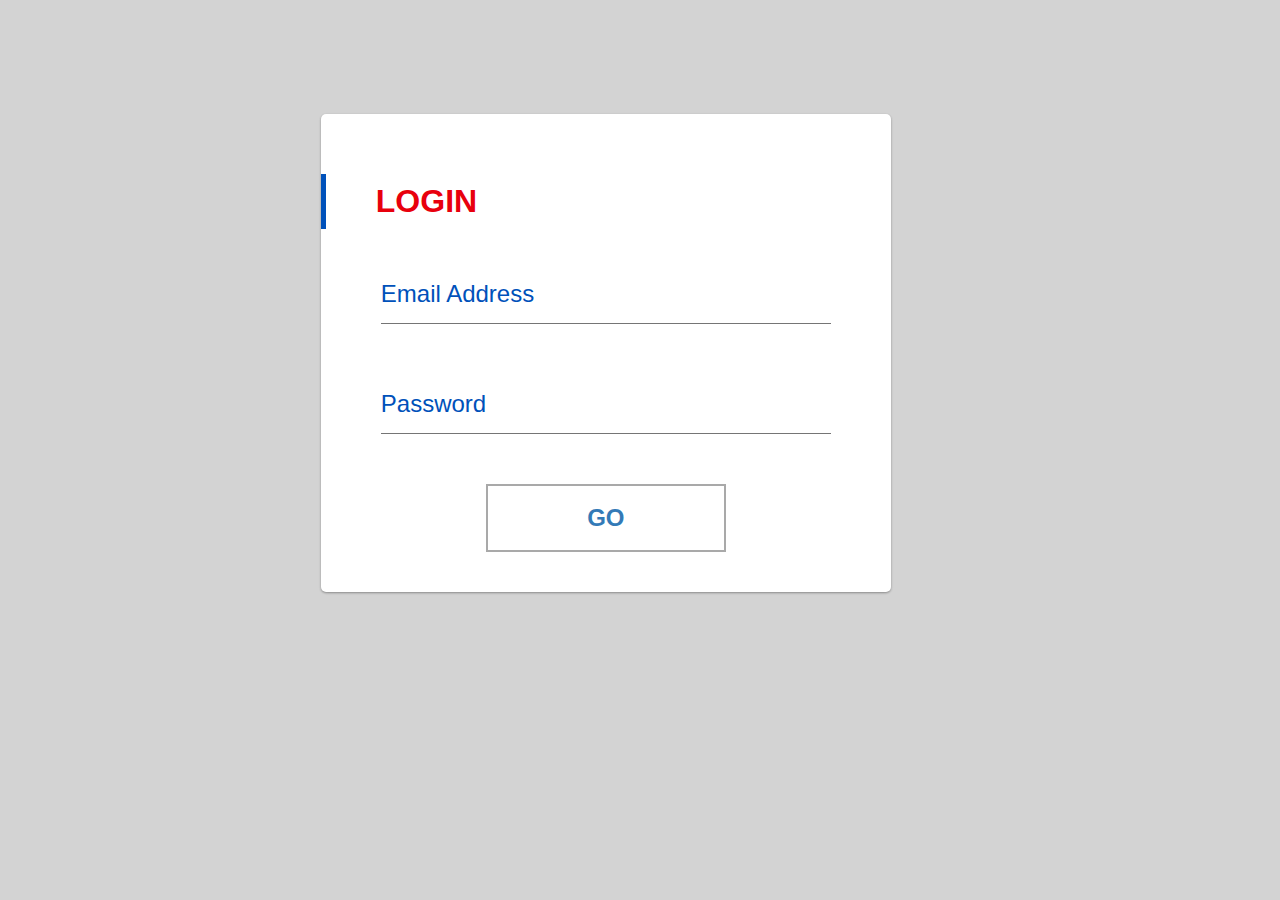
<file: index.html>
<!DOCTYPE html>
<html lang="en">
<head>
    <meta charset="UTF-8">
    <link href="http://fonts.googleapis.com/icon?family=Material+Icons" rel="stylesheet">
    <link href="css/bootstrap.css" rel="stylesheet" type="text/css">
    <link href="css/login.css" rel="stylesheet" type="text/css">

    <title>Sharla 2.0</title>
</head>
<body style="background-color: lightgray">
<div class="container">
    <div class="card" style="height: 25%; margin-bottom: 10%; margin-top: 10%; margin-left: 22%"></div>
    <div class="card" style="height: 25%; margin-bottom: 10%; margin-top: 10%; margin-left: 22%">
        <h1 class="title">Login</h1>
        <form action="scheduleInformation.html">
            <div class="input-container">
                <input type="text" name="email" id="Email-Address" required>
                <label for="Email-Address" style="color: #0051BA">Email Address</label>
                <div class="bar"></div>
            </div>

            <div class="input-container">
                <input type="password" name="password" id="password" required>
                <label for="password" style="color: #0051BA">Password</label>
                <div class="bar"></div>
            </div>
            <div class="button-container">
                <button><span><a href="scheduleInformation.html" >Go</a></span></button>
            </div>

        </form>


    </div>
</div>




<script src="http://cdnjs.cloudflare.com/ajax/libs/jquery/2.1.3/jquery.min.js"></script>
<script type="text/javascript" src="js/bootstrap.js"></script>
</body>
</html>
</file>
<file: css/login.css>
body {
    background: #ffffff;
    color: #666666;
    font-family: 'RobotoDraft', 'Roboto', sans-serif;
    font-size: 14px;
    -webkit-font-smoothing: antialiased;
    -moz-osx-font-smoothing: grayscale;
}


/*.pen-title {*/
    /*padding: 50px 0;*/
    /*text-align: center;*/
    /*letter-spacing: 2px;*/
/*}*/

/*.pen-title h1 {*/
    /*margin: 0 0 20px;*/
    /*font-size: 48px;*/
    /*font-weight: 300;*/
/*}*/
/*.pen-title span {*/
    /*font-size: 12px;*/
/*}*/
/*.pen-title span .fa {*/
    /*color: #ed2553;*/
/*}*/
/*.pen-title span a {*/
    /*color: #ed2553;*/
    /*font-weight: 600;*/
    /*text-decoration: none;*/
/*}*/

.card {
    position: relative;
    width: 50%;
    background: white;
    border-radius: 5px;
    padding: 60px 0 40px 0;
    box-sizing: border-box;
    box-shadow: 0 1px 3px rgba(0, 0, 0, 0.12), 0 1px 2px rgba(0, 0, 0, 0.24);
    -webkit-transition: .3s ease;
    transition: .3s ease;
    /* Title */
    /* Inputs */
    /* Button */
    /* Footer */
    /* Alt Card */
}

.card:first-child {
    background: black;
    height: 10px;
    border-radius: 5px 5px 0 0;
    margin: 0 10px;
    padding: 0;
}
.card .title {
    position: relative;
    z-index: 1;
    border-left: 5px solid #0051BA;
    margin: 0 0 35px;
    padding: 10px 0 10px 50px;
    color: #E8000D;
    font-size: 32px;
    font-weight: 600;
    text-transform: uppercase;
}
.card .input-container {
    position: relative;
    margin: 0 60px 50px;
}
.card .input-container input {
    outline: none;
    z-index: 1;
    position: relative;
    background: none;
    width: 100%;
    height: 60px;
    border: 0;
    color: #212121;
    font-size: 24px;
    font-weight: 400;
}

.card .input-container label {
    position: absolute;
    top: 0;
    left: 0;
    color: #0051BA;
    font-size: 24px;
    font-weight: 300;
    line-height: 60px;
    -webkit-transition: 0.2s ease;
    transition: 0.2s ease;
}
.card .input-container .bar {
    position: absolute;
    left: 0;
    bottom: 0;
    background: #757575;
    width: 100%;
    height: 1px;
}


.card .input-container input:focus ~ label {
    color: #E8000D;
    -webkit-transform: translate(-12%, -50%) scale(0.75);
    transform: translate(-12%, -50%) scale(0.75);
}
.card .input-container input:focus ~ .bar:before, .card .input-container input:focus ~ .bar:after {
    width: 50%;
}
.card .input-container input:valid ~ label {
    color: #E8000D;
    -webkit-transform: translate(-12%, -50%) scale(0.75);
    transform: translate(-12%, -50%) scale(0.75);
}
.card .input-container .bar:before, .card .input-container .bar:after {
    content: '';
    position: absolute;
    background: #0051BA;
    width: 0;
    height: 2px;
    -webkit-transition: .2s ease;
    transition: .2s ease;
}
.card .input-container .bar:before {
    left: 50%;
}
.card .input-container .bar:after {
    right: 50%;
}
.card .button-container {
    margin: 0 60px;
    text-align: center;
}

.card .input-container label {
    position: absolute;
    top: 0;
    left: 0;
    color: black;
    font-size: 24px;
    font-weight: 300;
    line-height: 60px;
    -webkit-transition: 0.2s ease;
    transition: 0.2s ease;
}

.card .button-container button {
    outline: 0;
    cursor: pointer;
    position: relative;
    display: inline-block;
    background: 0;
    width: 240px;
    border: 2px solid darkgray;
    padding: 20px 0;
    font-size: 24px;
    font-weight: 600;
    line-height: 1;
    text-transform: uppercase;
    overflow: hidden;
    -webkit-transition: .3s ease;
    transition: .3s ease;
}
.card .button-container button span {
    position: relative;
    z-index: 1;
    color: #ddd;
    -webkit-transition: .3s ease;
    transition: .3s ease;
}
.card .button-container button:before {
    content: '';
    position: absolute;
    top: 50%;
    left: 50%;
    display: block;
    background: #FFC82D;
    width: 30px;
    height: 30px;
    border-radius: 100%;
    margin: -15px 0 0 -15px;
    opacity: 0;
    -webkit-transition: .3s ease;
    transition: .3s ease;
}
.card .button-container button:hover, .card .button-container button:active, .card .button-container button:focus {
    border-color: #FFC82D;
}
.card .button-container button:hover span, .card .button-container button:active span, .card .button-container button:focus span {
    color: #FFC82D;
}
.card .button-container button:active span, .card .button-container button:focus span {
    color: #ffffff;
}
.card .button-container button:active:before, .card .button-container button:focus:before {
    opacity: 1;
    -webkit-transform: scale(10);
    transform: scale(10);
}
</file>
